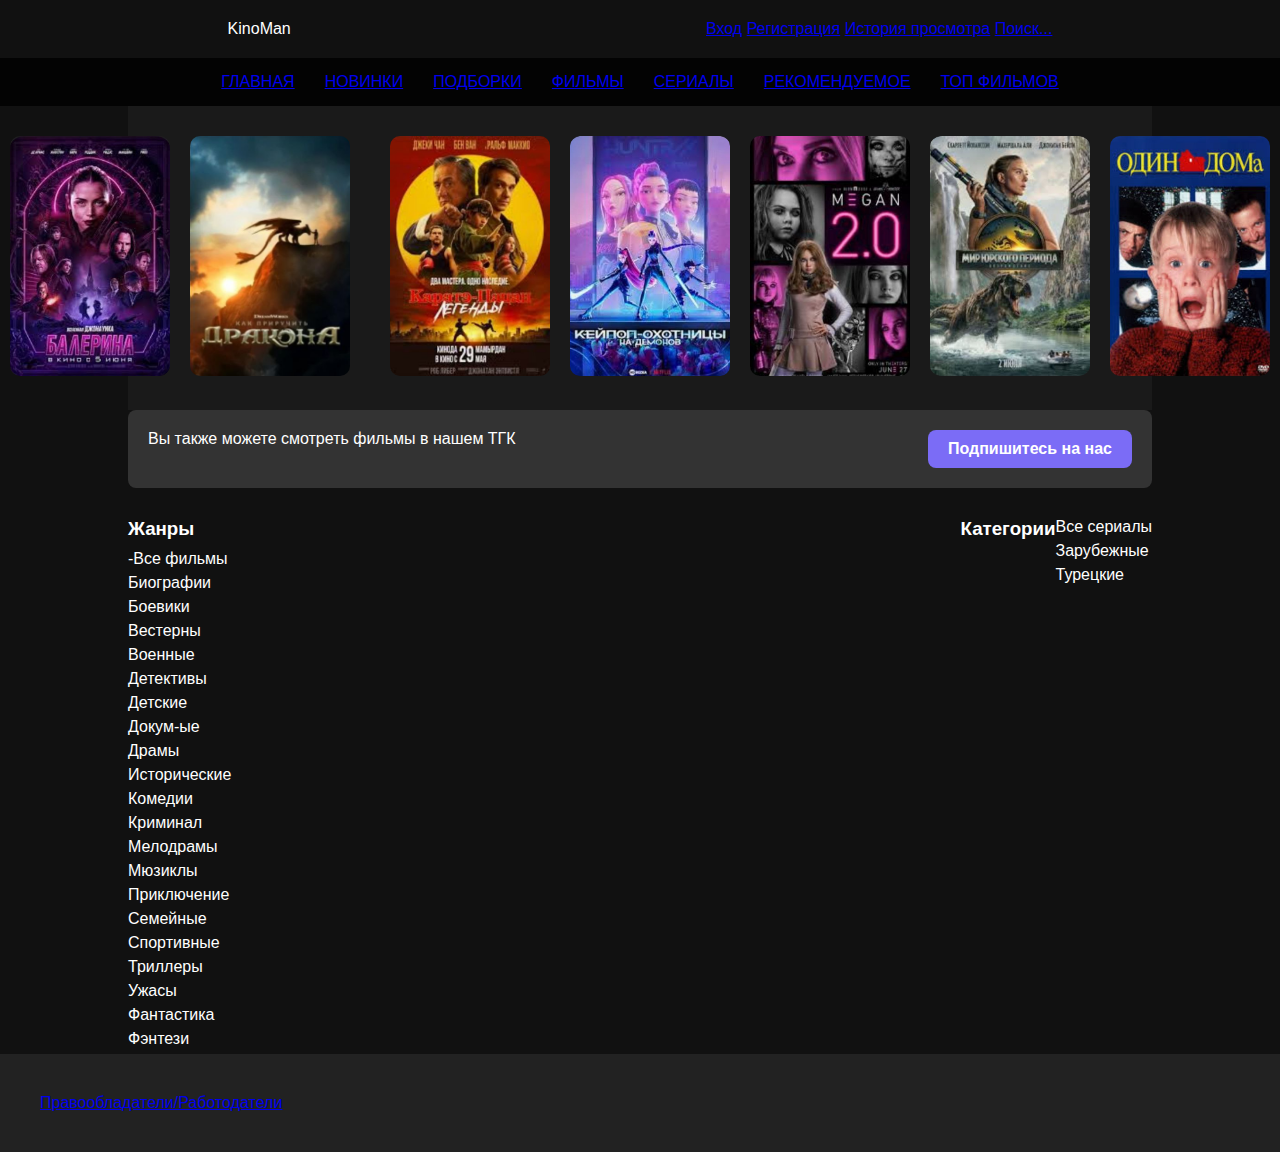
<file: index.html>
<!DOCTYPE html>
<html lang="ru">
<head>
    <meta charset="UTF-8">
    <meta name="viewport" content="width=device-width, initial-scale=1.0">
    <title>KINOMAN</title>
    <link rel="stylesheet" href="style.css">
</head>
<body>

    <header>
        <div class="topheader">
            <div class="logo">KinoMan</div>
            <nav>
                <a href="signin.html">Вход</a>
                <a href="#">Регистрация</a>
                <a href="#">История просмотра</a>
                <a href="#">Поиск...</a>
            </nav>
        </div>    
       
        <nav class="menu">
            <ul>
                <li><a href="index.html">ГЛАВНАЯ</a></li>
                <li><a href="new.html">НОВИНКИ</a></li>
                <li><a href="подборки.html">ПОДБОРКИ</a></li>
                <li><a href="film.html">ФИЛЬМЫ</a></li>
                <li><a href="serial.html">СЕРИАЛЫ</a></li>
                <li><a href="recommendations.html">РЕКОМЕНДУЕМОЕ</a></li>
                <li><a href="top.html">ТОП ФИЛЬМОВ</a></li>
            </ul>
        </nav>
    </header>

    <main >
        <div class="movies">
            <div class="movie-card"><a href="Movie.html"><img src="images/Джон Уик Балерина.jpg" alt="Movie 1"></a></div>
            <div class="movie-card"><a href="Movie.html"><img src="images/как приручить дракона.jpg" alt="Movie 2"></div>
            <div class="movie-card"><a href="Movie.html"></a><img src="images/Каратэ Пацан Легендыjpg.jpg" alt="Movie 3"></div>
            <div class="movie-card"><a href="Movie.html"></a><img src="images/кейпоп охотницы.jpg" alt="Movie 4"></div>
            <div class="movie-card"><a href="Movie.html"></a><img src="images/Меган 2.0.jpg" alt="Movie 5"></div>
            <div class="movie-card"><a href="Movie.html"></a><img src="images/мир юрского периода.jpg" alt="Movie 6"></div>
            <div class="movie-card"><a href="Movie.html"></a><img src="images/Один Дома.jpg" alt="Movie 7"></div>
        </div>
        <div class="subscribe-banner">
            <p>Вы также можете смотреть фильмы в нашем ТГК</p>
            <a href="https://t.me/kinoman293">Подпишитесь на нас</a>
        </div>
        <div class="nav-panel">
            <div>
                <h3>Жанры</h3>
                <ul>
                    <li>-Все фильмы</li>
                    <li>Биографии</li>
                    <li>Боевики</li>
                    <li>Вестерны</li>
                    <li>Военные</li>
                    <li>Детективы</li>
                    <li>Детские</li>
                    <li>Докум-ые</li>
                    <li>Драмы</li>
                    <li>Исторические</li>
                    <li>Комедии</li>
                    <li>Криминал</li>
                    <li>Мелодрамы</li>
                    <li>Мюзиклы</li>
                    <li>Приключение</li>
                    <li>Семейные</li>
                    <li>Спортивные</li>
                    <li>Триллеры</li>
                    <li>Ужасы</li>
                    <li>Фантастика</li>
                    <li>Фэнтези</li>
                </ul>
            </div>
            <div class="nav-panel">
                <h3>Категории</h3>
                <ul>
                    <li>Все сериалы</li>
                    <li>Зарубежные</li>
                    <li>Турецкие</li>
                </ul>
            </div>
        </div>
    </main>

    <footer>
        <a href ="#">Правообладатели/Работодатели</a>
    </footer>
    <!-- Yandex.Metrika counter -->
<script type="text/javascript">
    (function(m,e,t,r,i,k,a){
        m[i]=m[i]||function(){(m[i].a=m[i].a||[]).push(arguments)};
        m[i].l=1*new Date();
        for (var j = 0; j < document.scripts.length; j++) {if (document.scripts[j].src === r) { return; }}
        k=e.createElement(t),a=e.getElementsByTagName(t)[0],k.async=1,k.src=r,a.parentNode.insertBefore(k,a)
    })(window, document,'script','https://mc.yandex.ru/metrika/tag.js?id=104058891', 'ym');

    ym(104058891, 'init', {ssr:true, webvisor:true, clickmap:true, ecommerce:"dataLayer", accurateTrackBounce:true, trackLinks:true});
</script>
<noscript><div><img src="https://mc.yandex.ru/watch/104058891" style="position:absolute; left:-9999px;" alt="" /></div></noscript>
<!-- /Yandex.Metrika counter -->

</body>
</html>
</file>
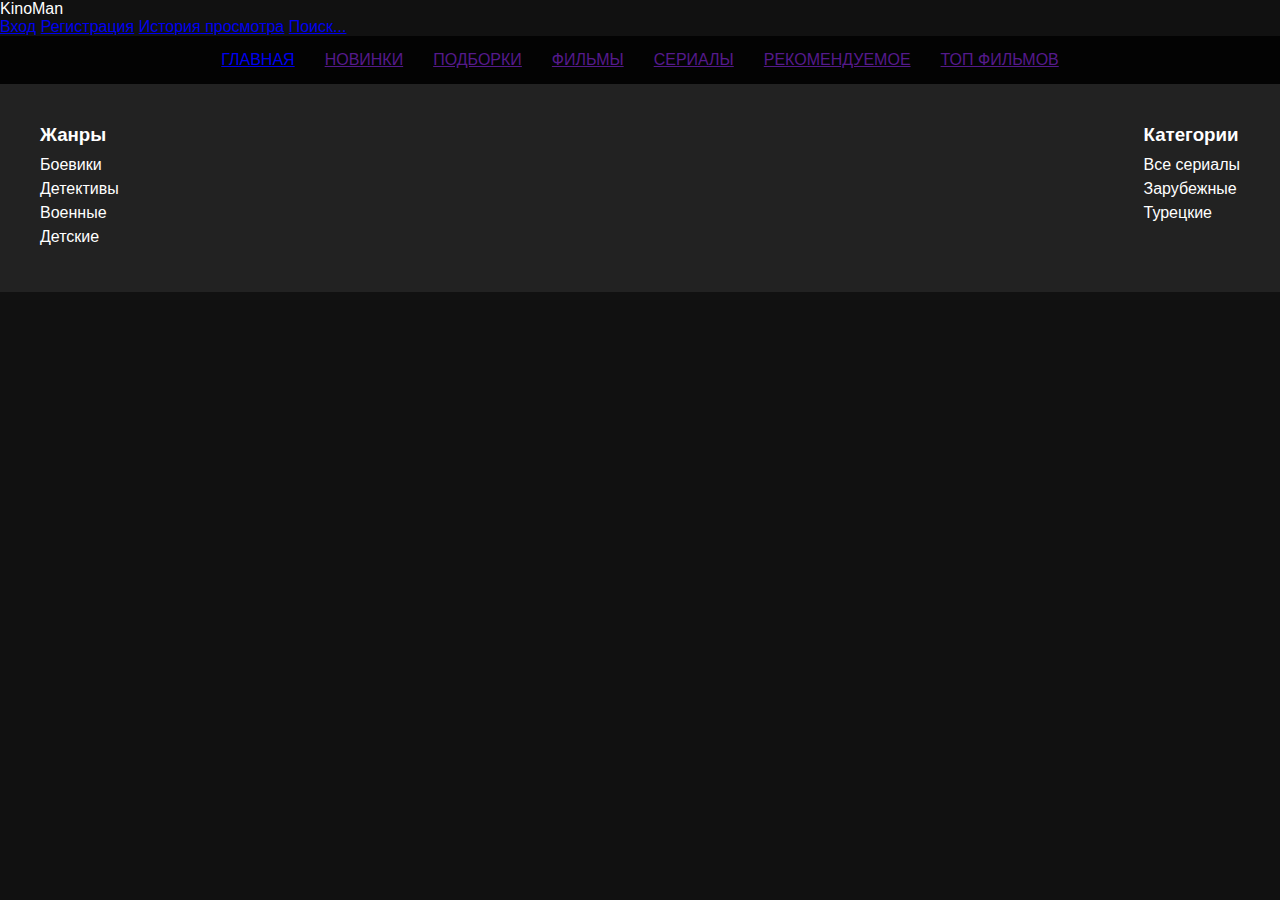
<file: film.html>
<!DOCTYPE html>
<html lang="ru">
<head>
    <meta charset="UTF-8">
    <meta name="viewport" content="width=device-width, initial-scale=1.0">
    <title>KINOMAN</title>
    <link rel="stylesheet" href="style.css">
</head>
<body>

    <header>
        <div class="logo">KinoMan</div>
            <nav>
                <a href="#">Вход</a>
                <a href="#">Регистрация</a>
                <a href="#">История просмотра</a>
                <a href="#">Поиск...</a>
            </nav>
            
       
        <nav class="menu">
            <ul>
                <li><a href="index.html">ГЛАВНАЯ</a></li>
                <li><a href="">НОВИНКИ</a></li>
                <li><a href="">ПОДБОРКИ</a></li>
                <li><a href="">ФИЛЬМЫ</a></li>
                <li><a href="">СЕРИАЛЫ</a></li>
                <li><a href="">РЕКОМЕНДУЕМОЕ</a></li>
                <li><a href="">ТОП ФИЛЬМОВ</a></li>
            </ul>
        </nav>
    </header>

    <main>

    </main>

    <footer>
        
        <div class="nav-panel">
            <div>
                <h3>Жанры</h3>
                <ul>
                    <li>Боевики</li>
                    <li>Детективы</li>
                    <li>Военные</li>
                    <li>Детские</li>
                </ul>
            </div>
            <div>
                <h3>Категории</h3>
                <ul>
                    <li>Все сериалы</li>
                    <li>Зарубежные</li>
                    <li>Турецкие</li>
                </ul>
            </div>
        </div>
    </footer>

</body>
</html>
</file>
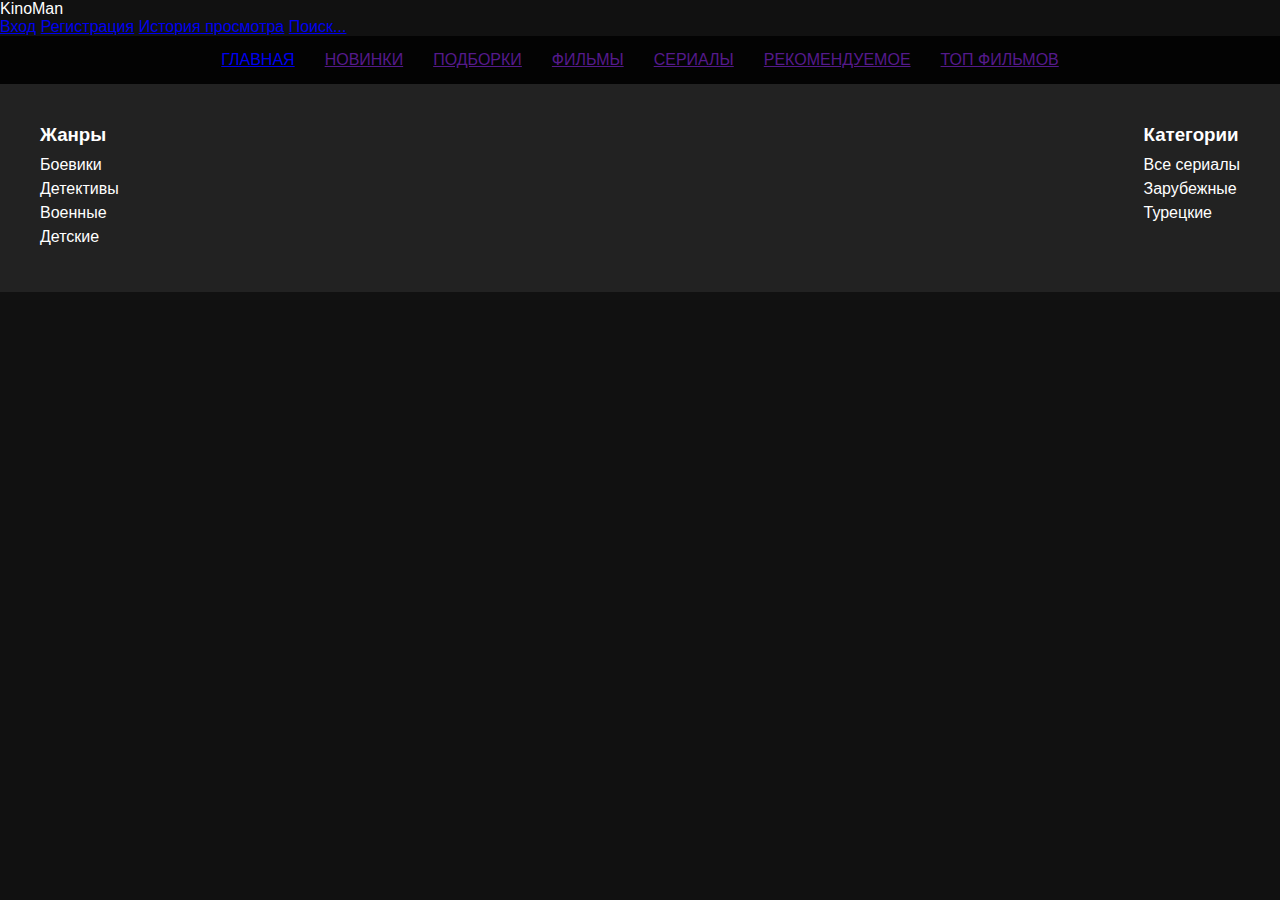
<file: Movie.html>
<!DOCTYPE html>
<html lang="ru">
<head>
    <meta charset="UTF-8">
    <meta name="viewport" content="width=device-width, initial-scale=1.0">
    <title>KINOMAN</title>
    <link rel="stylesheet" href="style.css">
</head>
<body>

    <header>
        <div class="logo">KinoMan</div>
            <nav>
                <a href="#">Вход</a>
                <a href="#">Регистрация</a>
                <a href="#">История просмотра</a>
                <a href="#">Поиск...</a>
            </nav>
            
       
        <nav class="menu">
            <ul>
                <li><a href="index.html">ГЛАВНАЯ</a></li>
                <li><a href="">НОВИНКИ</a></li>
                <li><a href="">ПОДБОРКИ</a></li>
                <li><a href="">ФИЛЬМЫ</a></li>
                <li><a href="">СЕРИАЛЫ</a></li>
                <li><a href="">РЕКОМЕНДУЕМОЕ</a></li>
                <li><a href="">ТОП ФИЛЬМОВ</a></li>
            </ul>
        </nav>
    </header>

    <main>

    </main>

    <footer>
        
        <div class="nav-panel">
            <div>
                <h3>Жанры</h3>
                <ul>
                    <li>Боевики</li>
                    <li>Детективы</li>
                    <li>Военные</li>
                    <li>Детские</li>
                </ul>
            </div>
            <div>
                <h3>Категории</h3>
                <ul>
                    <li>Все сериалы</li>
                    <li>Зарубежные</li>
                    <li>Турецкие</li>
                </ul>
            </div>
        </div>
    </footer>

</body>
</html>
</file>
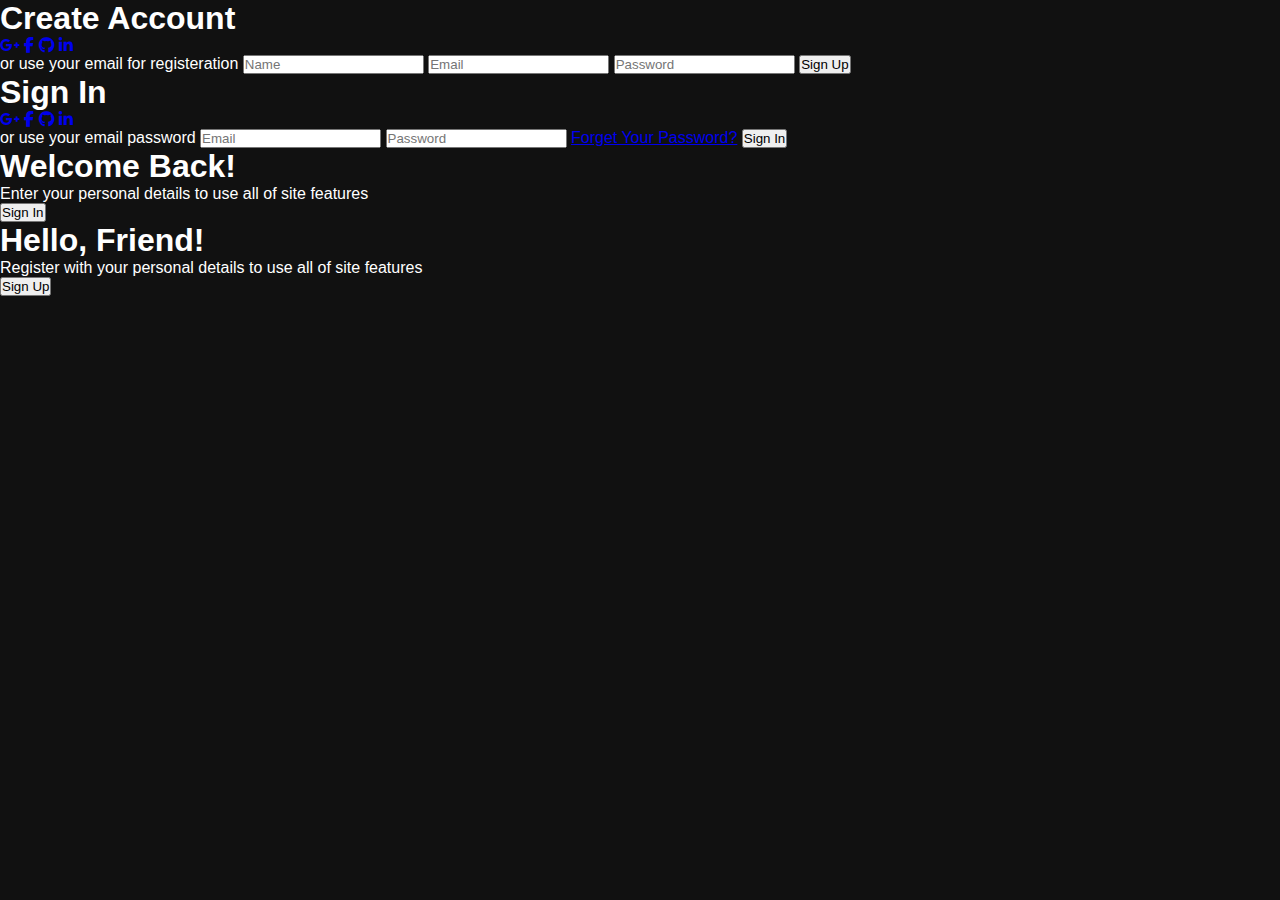
<file: signin.html>
<!DOCTYPE html>
<html lang="en">

<head>
    <meta charset="UTF-8">
    <meta name="viewport" content="width=device-width, initial-scale=1.0">
    <link rel="stylesheet" href="https://cdnjs.cloudflare.com/ajax/libs/font-awesome/6.4.2/css/all.min.css">
    <link rel="stylesheet" href="style.css">
    <title>Modern Login Page | AsmrProg</title>
</head>

<body>

    <div class="container" id="container">
        <div class="form-container sign-up">
            <form>
                <h1>Create Account</h1>
                <div class="social-icons">
                    <a href="#" class="icon"><i class="fa-brands fa-google-plus-g"></i></a>
                    <a href="#" class="icon"><i class="fa-brands fa-facebook-f"></i></a>
                    <a href="#" class="icon"><i class="fa-brands fa-github"></i></a>
                    <a href="#" class="icon"><i class="fa-brands fa-linkedin-in"></i></a>
                </div>
                <span>or use your email for registeration</span>
                <input type="text" placeholder="Name">
                <input type="email" placeholder="Email">
                <input type="password" placeholder="Password">
                <button>Sign Up</button>
            </form>
        </div>
        <div class="form-container sign-in">
            <form>
                <h1>Sign In</h1>
                <div class="social-icons">
                    <a href="#" class="icon"><i class="fa-brands fa-google-plus-g"></i></a>
                    <a href="#" class="icon"><i class="fa-brands fa-facebook-f"></i></a>
                    <a href="#" class="icon"><i class="fa-brands fa-github"></i></a>
                    <a href="#" class="icon"><i class="fa-brands fa-linkedin-in"></i></a>
                </div>
                <span>or use your email password</span>
                <input type="email" placeholder="Email">
                <input type="password" placeholder="Password">
                <a href="#">Forget Your Password?</a>
                <button>Sign In</button>
            </form>
        </div>
        <div class="toggle-container">
            <div class="toggle">
                <div class="toggle-panel toggle-left">
                    <h1>Welcome Back!</h1>
                    <p>Enter your personal details to use all of site features</p>
                    <button class="hidden" id="login">Sign In</button>
                </div>
                <div class="toggle-panel toggle-right">
                    <h1>Hello, Friend!</h1>
                    <p>Register with your personal details to use all of site features</p>
                    <button class="hidden" id="register">Sign Up</button>
                </div>
            </div>
        </div>
    </div>

    <script src="script.js"></script>
</body>

</html>
</file>
<file: style.css>
/* Основные стили */
* {
    margin: 0;
    padding: 0;
    box-sizing: border-box;
    font-family: 'Arial', sans-serif;
}

body {
    background-color: #111;
    color: white;
}

/* Шапка */
.main-header {
    position: relative;
    height: 400px;
    overflow: hidden;
}
.topheader{
    padding: 20px;
    display: flex;
    justify-content: space-around;
}
.background-image {
    width: 100%;
    height: 100%;
    object-fit: cover;
    opacity: 0.5;
    position: absolute;
    top: 0;
    left: 0;
    z-index: -1;
}

.top-bar {
    display: flex;
    justify-content: space-between;
    padding: 15px 40px;
    background-color: rgba(0, 0, 0, 0.6);
}

.auth-links {
    font-size: 14px;
}

.search-bar {
    padding: 5px 10px;
    font-size: 14px;
    border: none;
    border-radius: 4px;
}

/* Меню */
.menu ul {
    display: flex;
    justify-content: center;
    list-style: none;
    background-color: rgba(0, 0, 0, 0.8);
    padding: 15px 0;
    gap: 30px;
}

.menu li {
    color: white;
    font-size: 16px;
    cursor: pointer;
}

.menu li.active {
    color: #7B6CF6;
    border-bottom: 2px solid #7B6CF6;
}

main{
    width: 80%;
    margin: auto;
}

/* Фильмы */
.movies {
    display: flex;
    justify-content: center;
    /*flex-wrap: wrap;*/
    gap: 20px;
    padding: 30px;
    background-color: #1a1a1a;
}

.movie-card img {
    width: 160px;
    height: 240px;
    object-fit: cover;
    border-radius: 10px;
    transition: transform 0.3s ease;
}

.movie-card img:hover {
    transform: scale(1.05);
}

/* Подвал */
footer {
    background-color: #222;
    padding: 40px;
    color: white;
}

.subscribe-banner {
    display: flex;
    justify-content: space-between;
    background-color: #333;
    padding: 20px;
    border-radius: 8px;
    margin-bottom: 30px;
    
}

.subscribe-banner a {
    color: #7B6CF6;
    text-decoration: none;
}
.subscribe-banner a {
    background-color: #7B6CF6;   /* фиолетовый фон */
    color: white;               /* белый текст */
    padding: 10px 20px;         /* внутренние отступы */
    border-radius: 8px;         /* закруглённые углы */
    text-decoration: none;      /* убрать подчёркивание */
    font-weight: bold;          /* жирный текст */
    transition: 0.3s;           /* плавный эффект */
}

.subscribe-banner a:hover {
    background-color: #5a4ac7;  /* цвет при наведении */
    transform: scale(1.05);     /* лёгкое увеличение */
}



.nav-panel {
    display: flex;
    justify-content: space-between;
}

.nav-panel h3 {
    margin-bottom: 10px;
}

.nav-panel ul {
    list-style: none;
}

.nav-panel li {
    margin-bottom: 6px;
}
</file>
